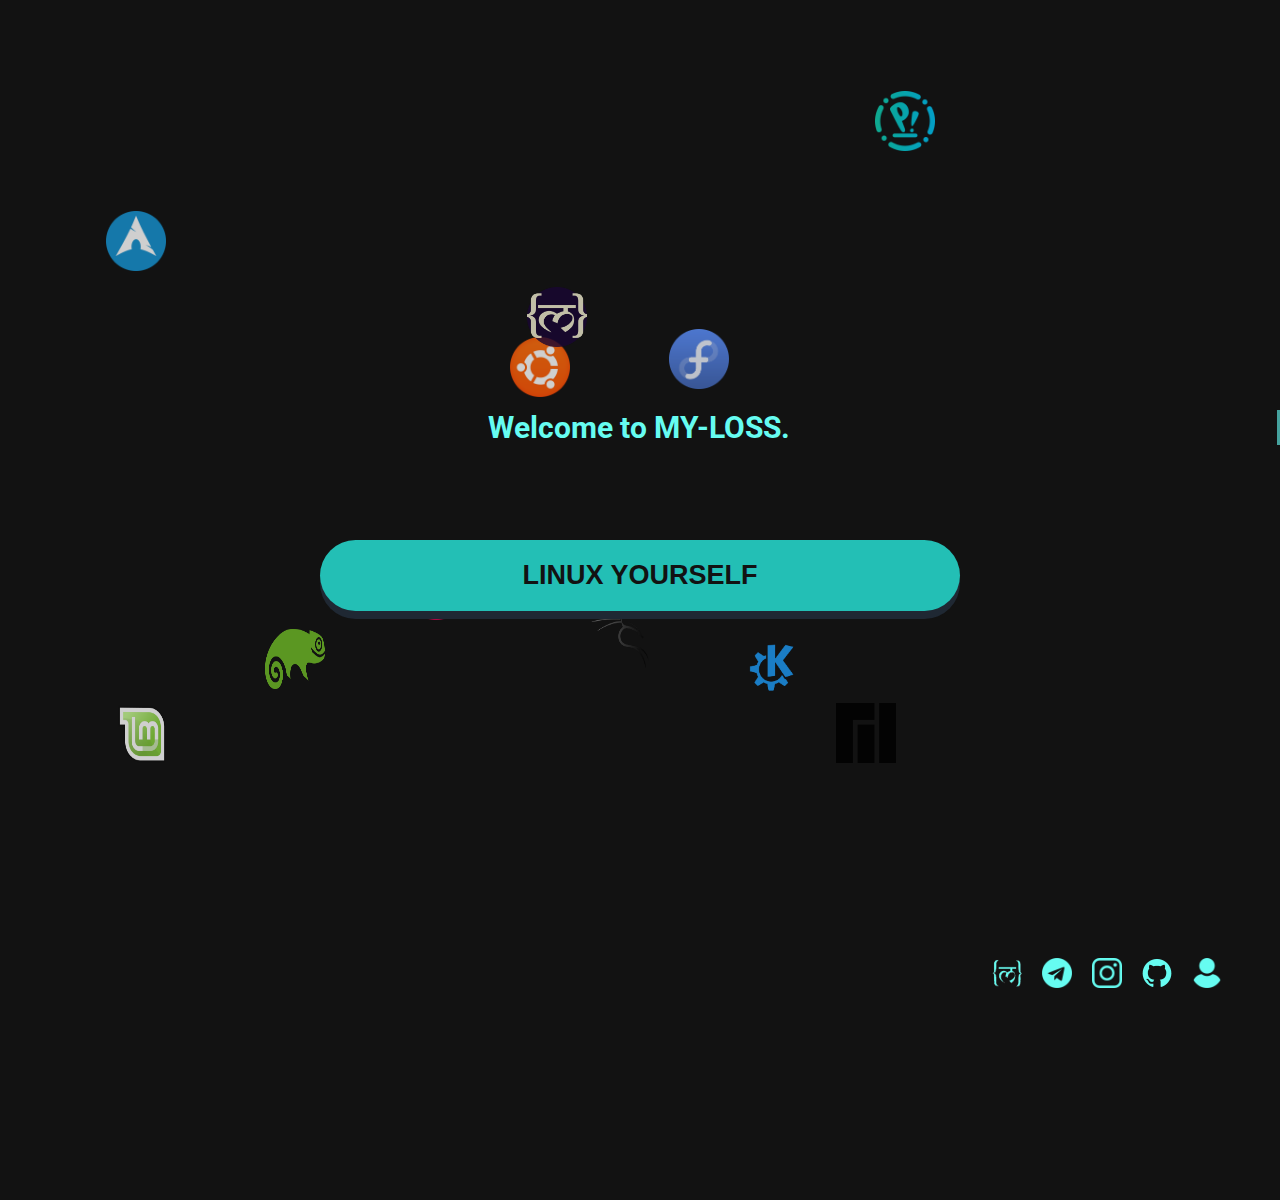
<file: index.html>
<!DOCTYPE html>
<html lang="en">
<head>
    <meta charset="UTF-8">
    <meta name="viewport" content="width=device-width, initial-scale=1.0">
    <title>MY-LOSS</title>
    <link rel="stylesheet" href="index.css">
    <link rel="preconnect" href="https://fonts.googleapis.com">
    <link rel="stylesheet" href="https://cdn.jsdelivr.net/npm/bootstrap@4.5.3/dist/css/bootstrap.min.css" integrity="sha384-TX8t27EcRE3e/ihU7zmQxVncDAy5uIKz4rEkgIXeMed4M0jlfIDPvg6uqKI2xXr2" crossorigin="anonymous">
    <script src="https://code.jquery.com/jquery-3.5.1.slim.min.js" integrity="sha384-DfXdz2htPH0lsSSs5nCTpuj/zy4C+OGpamoFVy38MVBnE+IbbVYUew+OrCXaRkfj" crossorigin="anonymous"></script>
    <script src="https://cdn.jsdelivr.net/npm/popper.js@1.16.1/dist/umd/popper.min.js" integrity="sha384-9/reFTGAW83EW2RDu2S0VKaIzap3H66lZH81PoYlFhbGU+6BZp6G7niu735Sk7lN" crossorigin="anonymous"></script>
    <script src="https://cdn.jsdelivr.net/npm/bootstrap@4.5.3/dist/js/bootstrap.min.js" integrity="sha384-w1Q4orYjBQndcko6MimVbzY0tgp4pWB4lZ7lr30WKz0vr/aWKhXdBNmNb5D92v7s" crossorigin="anonymous"></script>
    <link rel="preconnect" href="https://fonts.gstatic.com" crossorigin> 
    <link rel="shortcut icon" type="x-icon" href="images/mukthi.png">
    <link href="https://fonts.googleapis.com/css2?family=Roboto&display=swap" rel="stylesheet">
</head>

<body>
    <div id="main">
        <div class="text typewriter text-cont"><h1 class="head">Welcome to MY-LOSS.</h1></div>
        <br>
        <br>

            <button class="button" onclick="myFunction()">LINUX YOURSELF</button>
        <br><br>
        <div class="Question_Box"> 
            <div class="topleft para"><p><b>Q) What is this?</b><br>MY-LOSS or Mukti's Yearly- Linux Operating System Selector <br> is a Questionnaire on What is the Best suited Linux distro for you</p></div>
            <br>
            <div class="topright para"><p><b>Q) What is Our Goal?</b><br> Our Goal is To Make More People Use <s>Arch</s> Linux!</p></div>
            <br>
            <div class="middleright para"><p><b>Q) Why Linux</b><br> Linux is more Versatile and Does not Steal Your data.</p></div>
            <br>
            <div class="middleleft para"><p><b>Q) What is the Questionnaire?</b><br> The Questionnaire Feature a Few Questions <br> Which will determine which Distro is Best for you.</p></div>
            <br>
            <div class="middledown para"><p><b>Q) Why A Questionnaire?</b><br>Because Questionnaires Are Fun ;)</p></div>
        </div>

        <div class="circle debian">
            <img class="img" src="images/debian.png">
        </div>
        <div class="circle ubuntu">
            <img class="img" src="images/ubuntu.png">
        </div>
        <div class="circle arch">
            <img class="img" src="images/arch.png">
        </div>
        <div class="circle mint">
            <img class="img" src="images/mint.png">
        </div>
        <div class="circle fedora">
            <img class="img" src="images/fedora.png">
        </div>
        <div class="circle kali">
            <img class="img" src="images/kali.png">
        </div>
        <div class="circle kde_plasma">
            <img class="img" src="images/kde_plasma.png">
        </div>
        <div class="circle manjaro">
            <img class="img" src="images/manjaro.png">
        </div>
        <div class="circle opensuse">
            <img class="img" src="images/opensuse.png">
        </div>
        <div class="circle pop">
            <img class="img" src="images/pop.png">
        </div>
        <div class="circle mukthi">
            <img class="img" src="images/mukthi.png">
        </div>
    </div>
    <script src="script.js"></script>
    <script src="index.js"></script>
</body>
<footer>
    <div id="circular-div-container">
        
        <div class="circular-div">
            <a href="https://mukticommunity.github.io/">
                <img src="imgs/Mukti.png" alt="Mukti_webpage">
            </a>
        </div>

        <div class="circular-div">
            <a href="https://t.me/+wFGdHiypdQhkZWU9">
                <img src="imgs/telegram.png" alt="Telegram">
            </a>
        </div>

        <div class="circular-div">
            <a href="https://www.instagram.com/mukti_community/">
                <img src="imgs/instagram.png" alt="Instagram">
            </a>
        </div>

        <div class="circular-div">
            <a href="https://github.com/Praneel7015/MY_LOSS">
                <img src="imgs/github-mark.png" alt="GitHub">
            </a>
        </div>

        <div class="circular-div">
            <a href="aboutus.html">
                <img src="imgs/user.png" alt="Aboutus">
            </a>
        </div>

    </div>
</footer>

</html>
</file>
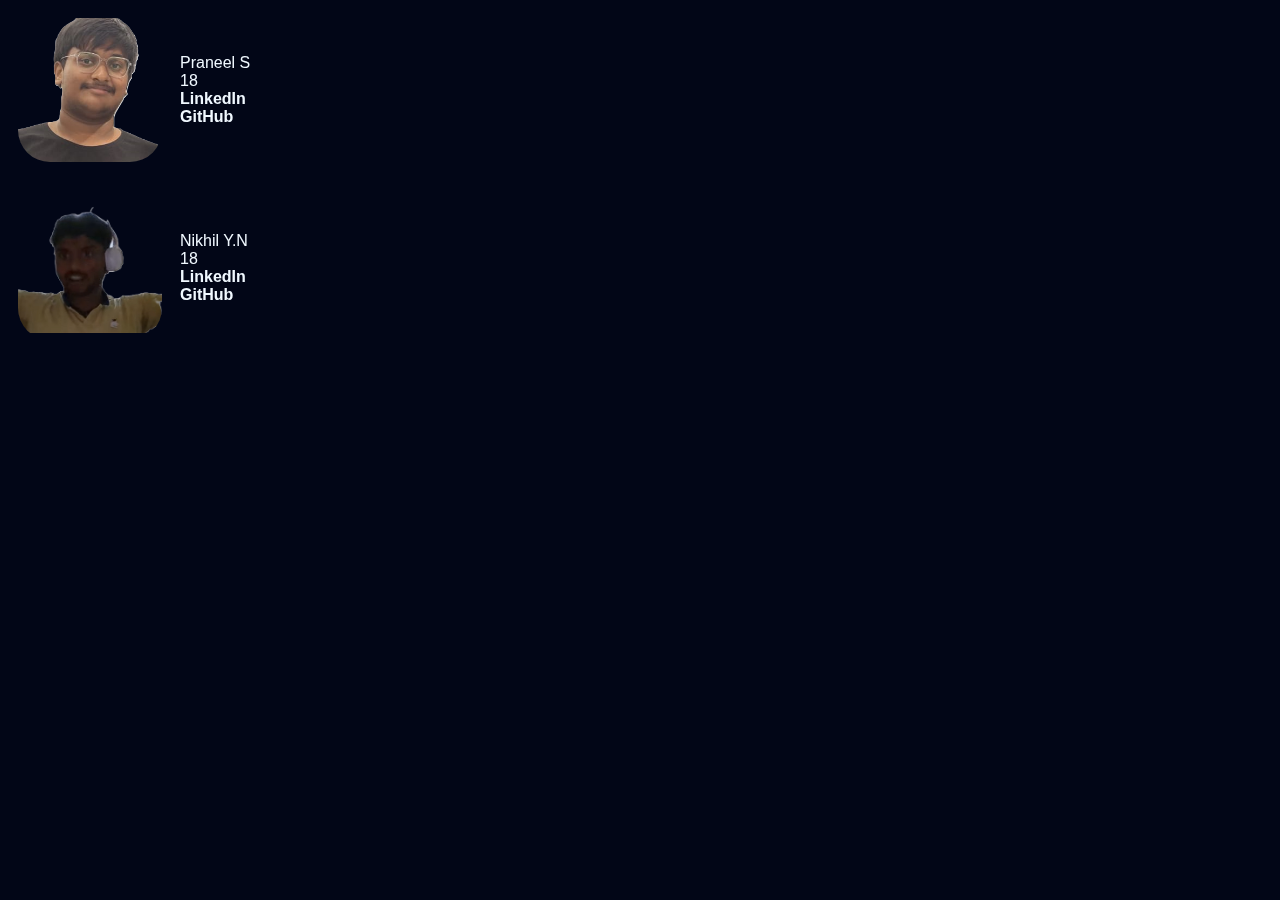
<file: aboutus.html>
<!DOCTYPE html>
<html lang="en">
<head>
    <meta charset="UTF-8">
    <link rel="shortcut icon" type="x-icon" href="images/mukthi.png">
    <meta name="viewport" content="width=device-width, initial-scale=1.0">
    <title>About-us</title>
    <link rel="stylesheet" href="aboutus.css"> 
   
</head>
<body>
    <div class="card-track1">
        <table>
        <tr>    
            <td>
                <div class="card-wrapper">
                    <div class="card">
                        <div class="card-content">
                            <div class="card-image">
                                <img src="imgs/praneel.png"></img>
                            </div>
                    
                        </div>
                        <div class="card-gradient"></div>
                        <div class="card-letters"></div>
                    </div>
                </div> 
                </td>
                <td>
                    <div class="card-text">
                        <p> Praneel S <br>
                            18 <br>
                            <a href="https://www.linkedin.com/in/praneel-sindhole-230290250/"><b>LinkedIn</b></a><br>
                            <a href="https://github.com/Praneel7015"><b>GitHub</b></a><br>
                        </p>
                    </div>
            </td>
        </tr>
        <tr>    
            <td>
                <div class="card-wrapper">
                    <div class="card">
                        <div class="card-content">
                            <div class="card-image">
                                <img src="imgs/nikhil.png"></img>
                            </div>
                    
                        </div>
                        <div class="card-gradient"></div>
                        <div class="card-letters"></div>
                    </div>
                </div> 
            </td>
            <td>
                <div class="card-text">
                    <p> Nikhil Y.N <br>
                        18 <br>
                        <a href="https://www.linkedin.com/in/nikhil-y-n-158b0a2a4/"><b>LinkedIn</b></a><br>
                        <a href="https://github.com/Nikhil011205"><b>GitHub</b></a><br>
                    </p>
                 </div>
            </td>
        </tr>

    </table>
    </div>
    <script src="aboutus.js"></script>
</body>
</html>
</file>
<file: index.css>
:root{
    --headcolor:#66FCF1;
    --headcolor2:rgb(35, 191, 181);
    --bgcolor:#121212;
    --quescont:#181818;
    --opcolor:#C5C6C7;
    --opselected:#730C02;
    --nxtcolor:#45A29E;
}
*{
    padding: 0;
    margin: 0;
    font-family: "Roboto";
}

.roboto-regular {
    font-family: "Roboto", sans-serif;
    font-weight: 400;
    font-style: normal;
}

body{
    height: 100vh;
    padding: 150px 75px;
    overflow-y: hidden; /* Hide vertical scrollbar */
    overflow-x: hidden;
    background-color: var(--bgcolor) !important;
    /* background-image:url("/imgs/bgimg.jpeg"); */
    /* background-size:cover; */
    /* text-align: center; */
}
#main{
    height: 100vh;
}
h1{
    align-items: center;
    font-size: 50px;
    text-align: center;

}
p{
    font-size: 18px;
    font-weight: 400;
}
.text-cont{
    width:35%;
 }
.text{
    font-family: "Roboto";
    font: bold;
    height: 80px;
    position: absolute;
    top:0;
    bottom: 0;
    left: 0;
    right: 0;

    margin: auto;
}
.typewriter h1 {
    color: var(--headcolor);
    overflow: hidden; /* Ensures the content is not revealed until the animation */
    border-right: .1em solid; /* The typwriter cursor */
    border-color:var(--nxtcolor); 
    white-space: nowrap; /* Keeps the content on a single line */
    margin: 0 auto; /* Gives that scrolling effect as the typing happens */
    /* letter-spacing: .15em; Adjust as needed */
    animation: typing 3.5s steps(20, end), blink-caret .5s step-end infinite forwards;
}
.para{
    color:var(--opcolor);
    font-weight: bold;
}

/* The typing effect */
@keyframes typing {
    from { width: 0 }
    to { width: 100% }
}

/* The typewriter cursor effect */
@keyframes blink-caret {
    from, to { border-color: transparent }
50% { border-color: var(--nxtcolor) }
}
/* #cursor{
    animation: blink .75s linear infinite;
} */
 
.button{
    padding: 20px ;
    font-size: 27px;
    font-family: Impact, Haettenschweiler, 'Arial Narrow Bold', sans-serif;
    font-weight: 800;
    text-align: center;
    cursor: pointer;
    outline: #393E46;
    color: var(--bgcolor);
    background-color: var(--headcolor2);
    border: none;
    border-radius: 50px;
    box-shadow: 0 8px #1F2833;
    position: absolute;
    top: 55%;
    right: 42.5%;
    z-index: 2;
}
.button:hover{
    background-color: var(--nxtcolor);
}
.button:active{
    background-color: var(--nxtcolor);
    box-shadow: 0 4px #666;
    transform: translateY(3px);
}
.topleft{
    opacity: 0;
    padding: 20px;
    position: absolute;
    top: 20%;
    animation:fade 2s 0.5s forwards;
}
.topright{
    opacity: 0;
    padding: 20px;
    position: absolute;
    top: 20%;
    right: 1%;
    animation:fade 2s 1s forwards;

}
.middleright{
    opacity: 0;
    padding: 20px;
    position: absolute;
    top: 55%;
    animation:fade 2s 1.5s forwards;

}
.middleleft{
    opacity: 0;
    padding: 20px;
    position: absolute;
    top: 48%;
    right: 1%;
    animation:fade 2s 2s forwards;
}
.middledown{
    opacity: 0;
    align-items: center;
    padding: 20px;
    position: absolute;
    top: 82%;
    right: 35%;
    animation:fade 2s 2.5s forwards;
}
.circular-div {
    width: 30px; 
    height: 30px; 
    border-radius: 50%;
    background-color: transparent;
    display: flex;
    justify-content: center;
    align-items: center;
    margin-right: 20px;
}

.circular-div img {
    width: 30px;
    height: 30px;
}


#circular-div-container {
    position: absolute;
    bottom: 5%; 
    right: 3%; 
    display: flex;
    flex-direction: row; 
    align-items: center;
}

@keyframes fade{
    0%{
        opacity: 0;
    }
    20%{
        opacity: 0.2;
    }
    30%{
        opacity: 0.5;
    }
    100%{
        opacity: 1;
    }
}

.circle{
    width: 60px;
    height: 60px;
    position:absolute;
    border-radius: 100%;
    opacity: 0.8;
    cursor: pointer;
    z-index: -1;
}
.img{
    width: 60px;
    height: 60px;
}

@media screen and (max-width:1400px) {
    h1{
        font-size: 30px !important;
    }
    .button{

        font-size: 27px;
        font-family: Impact, Haettenschweiler, 'Arial Narrow Bold', sans-serif;
        font-weight: 800;
        text-align: center;
        cursor: pointer;
        outline: #393E46;
        color: var(--bgcolor);
        background-color: var(--headcolor2);
        border: none;
        border-radius: 50px;
        box-shadow: 0 8px #1F2833;
        width:50%;

        position:absolute;
        top:60%;
        left:25%;
        z-index: 2;
    }
    .typewriter h1 {
        color: var(--headcolor);
        overflow: hidden; 
        border-right: .1em solid; 
        border-color:var(--nxtcolor); 
        white-space: nowrap;
        margin: 0 auto; 

        animation: typing 3.5s steps(20, end), blink-caret .5s step-end infinite forwards;
    }
    .para{
        color:var(--opcolor);
        font-weight: bold;
    }
    .text-cont{
        width:100%;

     }
    

    @keyframes typing {
        from { width: 0 }
        to { width: 100% }
    }
    
    @keyframes blink-caret {
        from, to { border-color: transparent }
    50% { border-color: var(--nxtcolor) }
    }
    .topleft{
        opacity: 0;
        /* padding: 20px; */
        position: absolute;
        top: 20%;
        text-align: center;
        animation:fade 2s 0.5s forwards;
        font-size: 20px;
        visibility: hidden;
    }
    .topright{
        visibility: hidden;
        opacity: 0;
        padding: 20px;
        position: absolute;
        top: 40%;
        right: 1%;
        animation:fade 2s 1s forwards;
        font-size: 20px;
    
    }
    .middleright{
        visibility: hidden;
        opacity: 0;
        padding: 20px;
        position: absolute;
        top: 60%;
        animation:fade 2s 1.5s forwards;
        font-size: 20px;
    
    }
    .middleleft{
        visibility: hidden;
        opacity: 0;
        padding: 20px;
        position: absolute;
        top: 80%;
        right: 1%;
        font-size: 20px;
        animation:fade 2s 2s forwards;
    }
    .middledown{
        visibility: hidden;
        opacity: 0;
        font-size: 20px;
        align-items: center;
        padding: 20px;
        position: absolute;
        top: 90%;
        right: 35%;
        animation:fade 2s 2.5s forwards;
    }
    
    #circular-div-container {
        position: absolute;
        bottom: -10%; 
        right: 3%; 
        display: flex;
        flex-direction: row; 
        align-items: center;
    }
}
</file>
<file: aboutus.css>
:root {
    --background-rgb: 2 6 23;
    --background-light-rgb: 30 41 59;
    
    --border-rgb: 255 255 255;
    --border: 1px solid rgb(var(--border-rgb) / 20%);
    
    --hyperplexed-main-rgb: 41 121 255;
    --hyperplexed-main-light-rgb: 56 182 255;
    --hyperplexed-secondary-rgb: 42 252 152;
      
    --card-size: 480px;
    --font-size: 0.8rem;
    --logo-size: calc(var(--card-size) * 0.3);
  }
  
  body {
    background: rgb(var(--background-rgb));
    height: 100vh;
    display: flex;
    /*justify-content: center;*/
    justify-content: left;
    /*overflow: hidden;*/
    font-family: 'Noto Sans', sans-serif;
  }
  h1 {
 color: aliceblue;
 text-align: center;
 text-decoration: dashed;
  }
  
  * {
    color: aliceblue;
    box-sizing: border-box;
    margin: 0;
    padding: 0;
  }

  a{
    color: aliceblue;
    text-decoration: none;
  }
  
  /*.card-track {
    height: 100%;
    width: var(--card-size);
    display: flex;
    align-items: center;
    position: relative;
  }*/
  .card-track1 {
    height: 100%;
    align-items: center;
  }
  .card-text {
    height: 100%;
    color: aliceblue;
  }
  .card-wrapper {
    width: 100%;
    position: relative;
  }
  .card{
    display: flex;
    align-items: center;
    justify-content: center;
    aspect-ratio: 1;
    position: relative;
    margin: 1rem;
    border-radius: 2rem;
    overflow: hidden;
    cursor: pointer;
  }
  
  .card-content {
    display: flex;
}
  
  .card-image {
    display: flex;
    align-items: center;
    justify-content: center;
    position: relative;
    z-index: 4;
  }
  
  .card-image > img {
    width: var(--logo-size);
  }
  
  .card-gradient {
    height: 100%;
    width: 100%;
    position: absolute;
    background: radial-gradient(
      rgb(var(--background-light-rgb)) 40%, 
      rgb(var(--hyperplexed-main-rgb)) 50%, 
      rgb(var(--hyperplexed-main-light-rgb)),
      rgb(var(--hyperplexed-secondary-rgb))
    );
    mix-blend-mode: darken; 
    pointer-events: none;
    z-index: 3;
  }
  
  .card-letters {
    --x: 0px;
    --y: 0px;
    position: absolute;
    left: 0px;
    top: 0px;
    height: 100%;
    width: 100%;
    color: white;
    font-size: var(--font-size);
    font-weight: 500;
    word-wrap: break-word;
    opacity: 0;
    transition: opacity 400ms;
    -webkit-mask-image: radial-gradient(
      calc(var(--card-size) * 0.5) circle at var(--x) var(--y), 
      rgb(255 255 255) 20%, 
      rgb(255 255 255 / 25%), 
      transparent
    );
    scale: 1.03;
  }
  
  .card:hover .card-letters {
    opacity: 1;
  }
  
  @media(max-width: 600px) {
    :root {
      --card-size: 340px;
    }
    
    .card {
      border-radius: 1rem;
    }
  }
</file>
